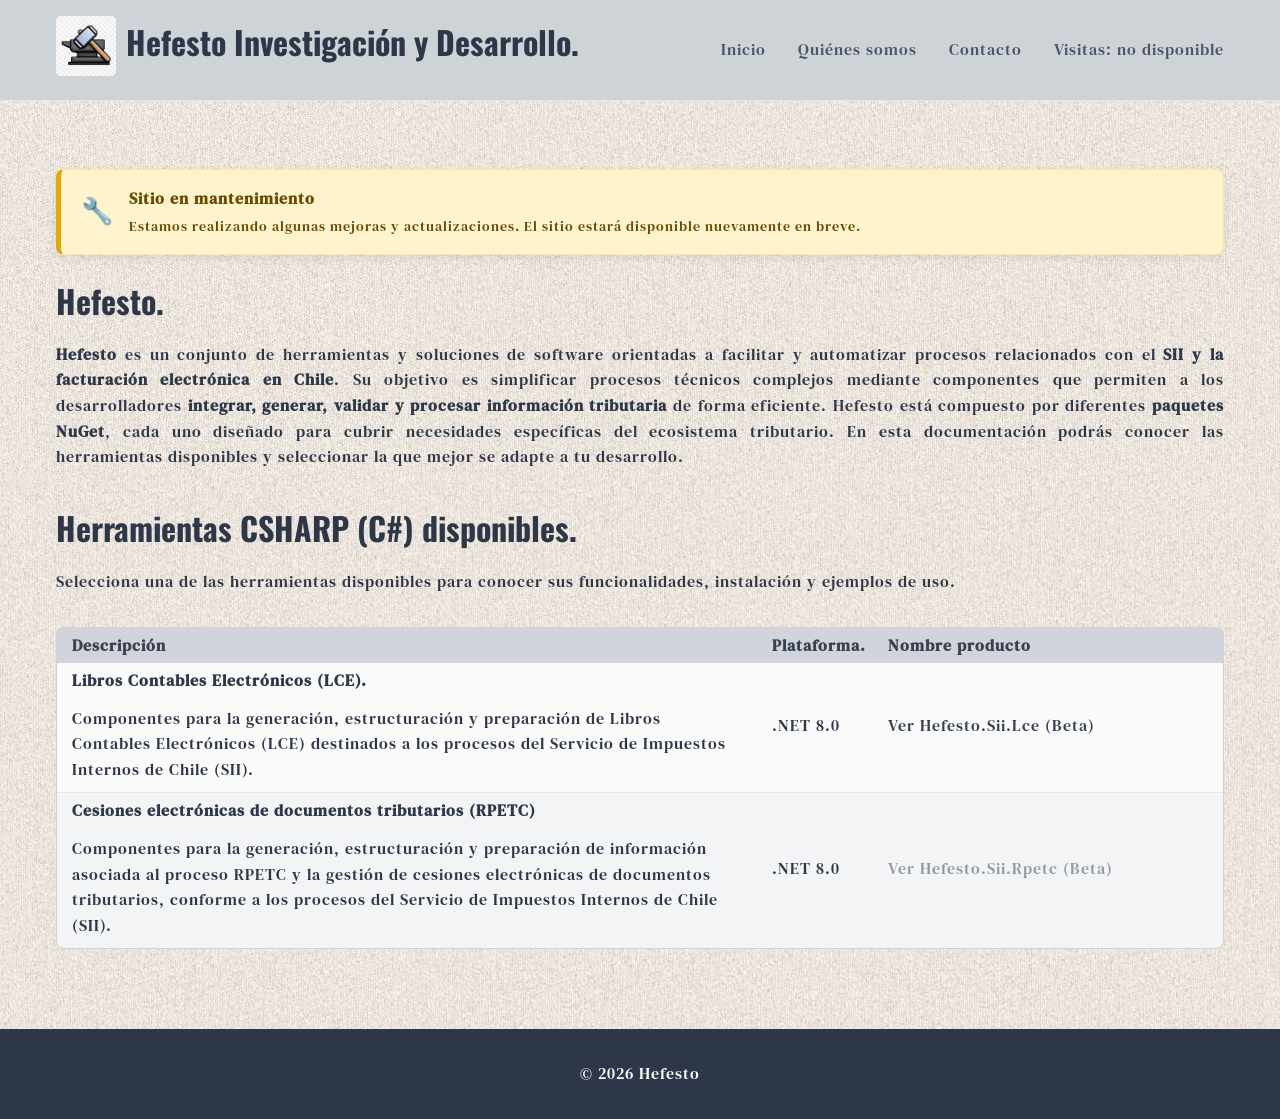
<file: index.html>
<!DOCTYPE html>
<html lang="es">

<head>
    <meta charset="UTF-8">

    <meta name="google-site-verification" content="RN-VroKV3TJYFj3hk_xl8Ds93hoRDFfSQGvnrUKaM8M" />

    <meta name="viewport" content="width=device-width, initial-scale=1.0">

    <meta name="description" content="Documentación de la biblioteca Hefesto">
	
	
	<meta name="description"
		  content="Hefesto SII es una biblioteca .NET para facilitar la generación y procesamiento de Libros Contables Electrónicos y documentos tributarios del SII de Chile.">

	<meta name="robots" content="index, follow">

	<link rel="canonical"
		  href="https://hefestodesarrollador.github.io/SiiNugetDocumentacion/">
	

    <title>Hefesto | Documentación</title>

    <link rel="stylesheet" href="Css/Site.css">
	<link rel="stylesheet" href="Css/code-alert.css">
	
	<link rel="preconnect" href="https://fonts.googleapis.com">

	<link rel="preconnect" href="https://fonts.gstatic.com" crossorigin>

	<link href="https://fonts.googleapis.com/css2?family=Oswald:wght@400;500;600;700&display=swap" rel="stylesheet">
	
	<link rel="preconnect" href="https://fonts.googleapis.com">
	<link rel="preconnect" href="https://fonts.gstatic.com" crossorigin>
	<link href="https://fonts.googleapis.com/css2?family=Asap+Condensed:ital,wght@0,200;0,300;0,400;0,500;0,600;0,700;0,800;0,900;1,200;1,300;1,400;1,500;1,600;1,700;1,800;1,900&family=Barlow+Semi+Condensed:ital,wght@0,100;0,200;0,300;0,400;0,500;0,600;0,700;0,800;0,900;1,100;1,200;1,300;1,400;1,500;1,600;1,700;1,800;1,900&family=DM+Serif+Text:ital@0;1&family=Merriweather:ital,opsz,wght@0,18..144,300..900;1,18..144,300..900&family=Playfair+Display:ital,wght@0,400..900;1,400..900&display=swap" rel="stylesheet">
	
	
	<!-- Icono de la app -->
	<link rel="icon" type="image/png" href="Images/icon.png">
	
	
	<!-- barbatruco -->
	<script src="Js/rutas.js"></script>
	
	
	

</head>





<body>


    <!-- Encabezado -->
    <header>

        <nav>
		
			<!-- identificación del sitio web -->
			<div class="brand">

				<a id="brand-inicio" href="index.html">
					<img id="brand-icono" src="Images/icon.png" alt="Logo Hefesto" class="logo-hefesto" style="width: 60px; height: 60px; margin-right: 10px;"/>
				</a>

				<div class="logo">
					<h1>Hefesto Investigación y Desarrollo.</h1>
				</div>
								
			</div>
			
			<ul>
				<li>
					<a id="inicio" href="#">Inicio</a>
				</li>
				<li>
					<a id="quienesSomos" href="#">Quiénes somos</a>
				</li>
				<li>
					<a id="contacto" href="#">Contacto</a>
				</li>
				<li>
					<a href="#" id="contador-visitas">Visitas: cargando...</a>
				</li>
			</ul>
		
		</nav>
		
    </header>

    <!-- Contenido principal -->
    <main>
	
	<div class="maintenance-alert"> 
        <div class="maintenance-icon">🔧</div>
        <div class="maintenance-content"> <strong>Sitio en mantenimiento</strong> <span>Estamos realizando algunas mejoras y actualizaciones. El sitio estará disponible nuevamente en breve.</span> 
        </div>
    </div>
	
	

        <!-- Inicio -->
        <section id="inicio">
            <h1>Hefesto.</h1>

			<p>
			<b>Hefesto</b> es un conjunto de herramientas y soluciones de software orientadas a facilitar y automatizar procesos relacionados con el <b>SII y la facturación electrónica en Chile</b>.

Su objetivo es simplificar procesos técnicos complejos mediante componentes que permiten a los desarrolladores <b>integrar, generar, validar y procesar información tributaria</b> de forma eficiente.

Hefesto está compuesto por diferentes <b>paquetes NuGet</b>, cada uno diseñado para cubrir necesidades específicas del ecosistema tributario. En esta documentación podrás conocer las herramientas disponibles y seleccionar la que mejor se adapte a tu desarrollo.
			
			</p>

			

        </section>
        
       
        <section id="herramientas">

            <h1>Herramientas CSHARP (C#) disponibles.</h1>

            <p>
                Selecciona una de las herramientas disponibles para conocer
                sus funcionalidades, instalación y ejemplos de uso.
            </p>

            <div class="table-container">

                <table class="tools-table">
                    <colgroup>
                        <col style="width: 60%;"/>
                        <col style="width: 10%;"/>
                        <col style="width: 30%;"/>
                    </colgroup>
                    <thead>
                        <tr>
                            <th>Descripción</th>
                            <th>Plataforma.</th>
                            <th>Nombre producto</th>
                        </tr>
                    </thead>

                    <tbody>


                        <tr>
                            <td>
                                <div id="titulo-detalle">Libros Contables Electrónicos (LCE).</div>
                                Componentes para la generación, estructuración y preparación de Libros Contables Electrónicos (LCE) destinados a los procesos del Servicio de Impuestos Internos de Chile (SII).
                            </td>
                            <td style="vertical-align: middle;">
                                .NET 8.0
                            </td>
                            
                            <td style="vertical-align: middle;">
                                <a href="Lce/HefLce.html">
                                    Ver Hefesto.Sii.Lce (Beta)
                                </a>
                            </td>
                        </tr>

                        <tr>
                            
                            <td>
                                <div id="titulo-detalle">Cesiones electrónicas de documentos tributarios (RPETC)</div>
                                <div>Componentes para la generación, estructuración y preparación de información asociada al proceso RPETC y la gestión de cesiones electrónicas de documentos tributarios, conforme a los procesos del Servicio de Impuestos Internos de Chile (SII).</div>
                            </td>

                            <td style="vertical-align: middle;">
                                .NET 8.0
                            </td>
                            
                            <td style="vertical-align: middle;">
                                <a href="Lce/HefLce.html" style="disabled: true; pointer-events: none; opacity: 0.5;">
                                    Ver Hefesto.Sii.Rpetc (Beta)
                                </a>
                            </td>
                            
                        </tr>


                    </tbody>


                </table>

            </div>

        </section>
      

    </main>

    <!-- Pie de página -->
    <footer>
        <p>
            © 2026 Hefesto
        </p>
    </footer>

	<!-- Contador -->
    <script src="Js/visitas.js"></script>


</body>

</html>

<script>




////
//// Rutas necesarias.
const urlInicio = getUrl("index.html");
const urlContacto = getUrl("HefContacto.html");
const urlQuienesSomos = getUrl("HefQuienesSomos.html");

////
//// Asignar valores del Brand.
document.getElementById("brand-inicio").href = getUrl("index.html");
document.getElementById("brand-icono").src = getUrl("Images/icon.png");

////
//// Asignar valores a los links.
document.getElementById("inicio").href = getUrl("index.html");
document.getElementById("contacto").href = getUrl("HefContacto.html");
document.getElementById("quienesSomos").href = getUrl("HefQuienesSomos.html");


console.log(window.location.origin);
console.log(urlInicio);
console.log(urlContacto);
console.log(urlQuienesSomos);


</script>
</file>
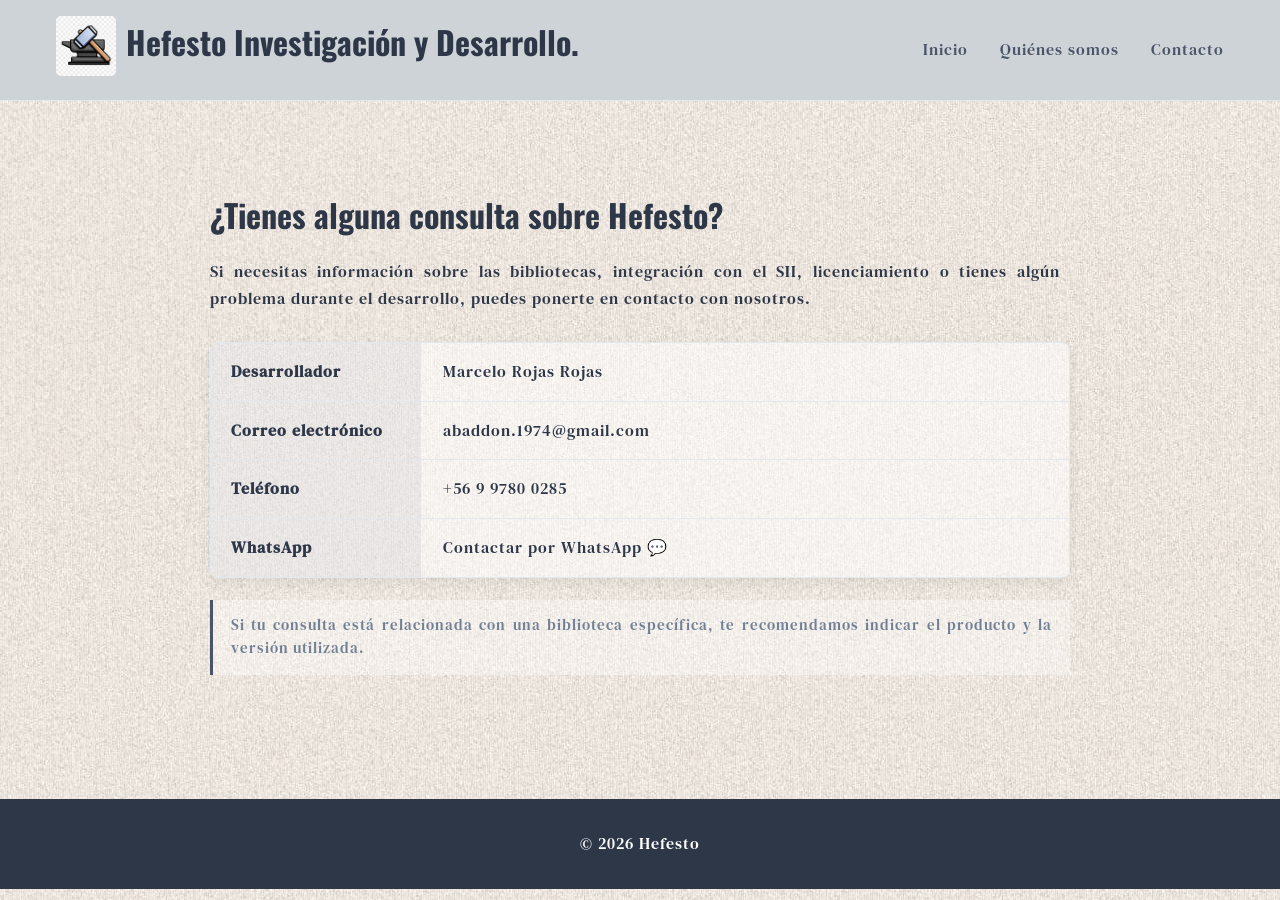
<file: HefContacto.html>
<!DOCTYPE html>
<html lang="es">

<head>
    <meta charset="UTF-8">

    <meta name="viewport" content="width=device-width, initial-scale=1.0">

    <meta name="description" content="Documentación de la biblioteca Hefesto LCE">

    <title>Hefesto | Documentación</title>

    <link rel="stylesheet" href="Css/Site.css">
	<link rel="stylesheet" href="Css/code-contact.css">
	
	<link rel="preconnect" href="https://fonts.googleapis.com">

	<link rel="preconnect" href="https://fonts.gstatic.com" crossorigin>

	<link href="https://fonts.googleapis.com/css2?family=Oswald:wght@400;500;600;700&display=swap" rel="stylesheet">
	
	<link rel="preconnect" href="https://fonts.googleapis.com">
	<link rel="preconnect" href="https://fonts.gstatic.com" crossorigin>
	<link href="https://fonts.googleapis.com/css2?family=Asap+Condensed:ital,wght@0,200;0,300;0,400;0,500;0,600;0,700;0,800;0,900;1,200;1,300;1,400;1,500;1,600;1,700;1,800;1,900&family=Barlow+Semi+Condensed:ital,wght@0,100;0,200;0,300;0,400;0,500;0,600;0,700;0,800;0,900;1,100;1,200;1,300;1,400;1,500;1,600;1,700;1,800;1,900&family=DM+Serif+Text:ital@0;1&family=Merriweather:ital,opsz,wght@0,18..144,300..900;1,18..144,300..900&family=Playfair+Display:ital,wght@0,400..900;1,400..900&display=swap" rel="stylesheet">
	
	<!-- Icono -->
	<link rel="icon" type="image/png" href="/Images/icon.png">
	
	<!-- barbatruco -->
	<script src="Js/rutas.js"></script>
	
</head>

<body>

    <!-- Encabezado -->
    <header>
        <nav>
		
		<div class="brand">
                <a href="index.html">
                    <img src="Images/icon.png" alt="Logo Hefesto" class="logo-hefesto" style="width: 60px; height: 60px; margin-right: 10px;"/>
                </a>
				<div class="logo">
					<h1>Hefesto Investigación y Desarrollo.</h1>
				</div>
            </div>
             <ul>
                <li>
                    <a id="inicio" href="#">Inicio</a>
                </li>
                <li>
                    <a id="quienesSomos" href="#">Quiénes somos</a>
                </li>
                <li>
                    <a id="contacto" href="#">Contacto</a>
                </li>
            </ul>
		    
        </nav>
    </header>

    <!-- Contenido principal -->
    <main>
		
		
	<section id="contacto" class="contact-section">

    <h1>¿Tienes alguna consulta sobre Hefesto?</h1>

    <p class="contact-intro">
        Si necesitas información sobre las bibliotecas, integración con el SII,
        licenciamiento o tienes algún problema durante el desarrollo,
        puedes ponerte en contacto con nosotros.
    </p>

    <div class="contact-card">

        <div class="contact-row">
            <div class="contact-label">
                <span>Desarrollador</span>
            </div>
            <div class="contact-value">
                Marcelo Rojas Rojas
            </div>
        </div>

        <div class="contact-row">
            <div class="contact-label">
                <span>Correo electrónico</span>
            </div>
            <div class="contact-value">
				abaddon.1974@gmail.com
            </div>
        </div>

        <div class="contact-row">
            <div class="contact-label">
                <span>Teléfono</span>
            </div>
            <div class="contact-value">
                    +56 9 9780 0285			
            </div>
        </div>

        <div class="contact-row">
            <div class="contact-label">
                <span>WhatsApp</span>
            </div>
            <div class="contact-value">
                <a href="https://wa.me/56997800285?text=Hola%2C%20quisiera%20obtener%20informaci%C3%B3n%20sobre%20Hefesto."
				   target="_blank"
				   class="btn-whatsapp">
					Contactar por WhatsApp 💬 
				</a>
            </div>
        </div>

    </div>

    <p class="contact-note">
        Si tu consulta está relacionada con una biblioteca específica,
        te recomendamos indicar el producto y la versión utilizada.
    </p>

</section>
		
		

        
        
    </main>

    <!-- Pie de página -->
    <footer>
        <p>
            © 2026 Hefesto
        </p>
    </footer>

</body>

</html>

<script>

const urlInicio = getUrl("index.html");
const urlContacto = getUrl("HefContacto.html");
const urlQuienesSomos = getUrl("HefQuienesSomos.html");

console.log(window.location.origin);
console.log(urlInicio);
console.log(urlContacto);
console.log(urlQuienesSomos);

////
//// Asignar valores a los links.
document.getElementById("inicio").href = getUrl("index.html");
document.getElementById("contacto").href = getUrl("HefContacto.html");
document.getElementById("quienesSomos").href = getUrl("HefQuienesSomos.html");

</script>
</file>
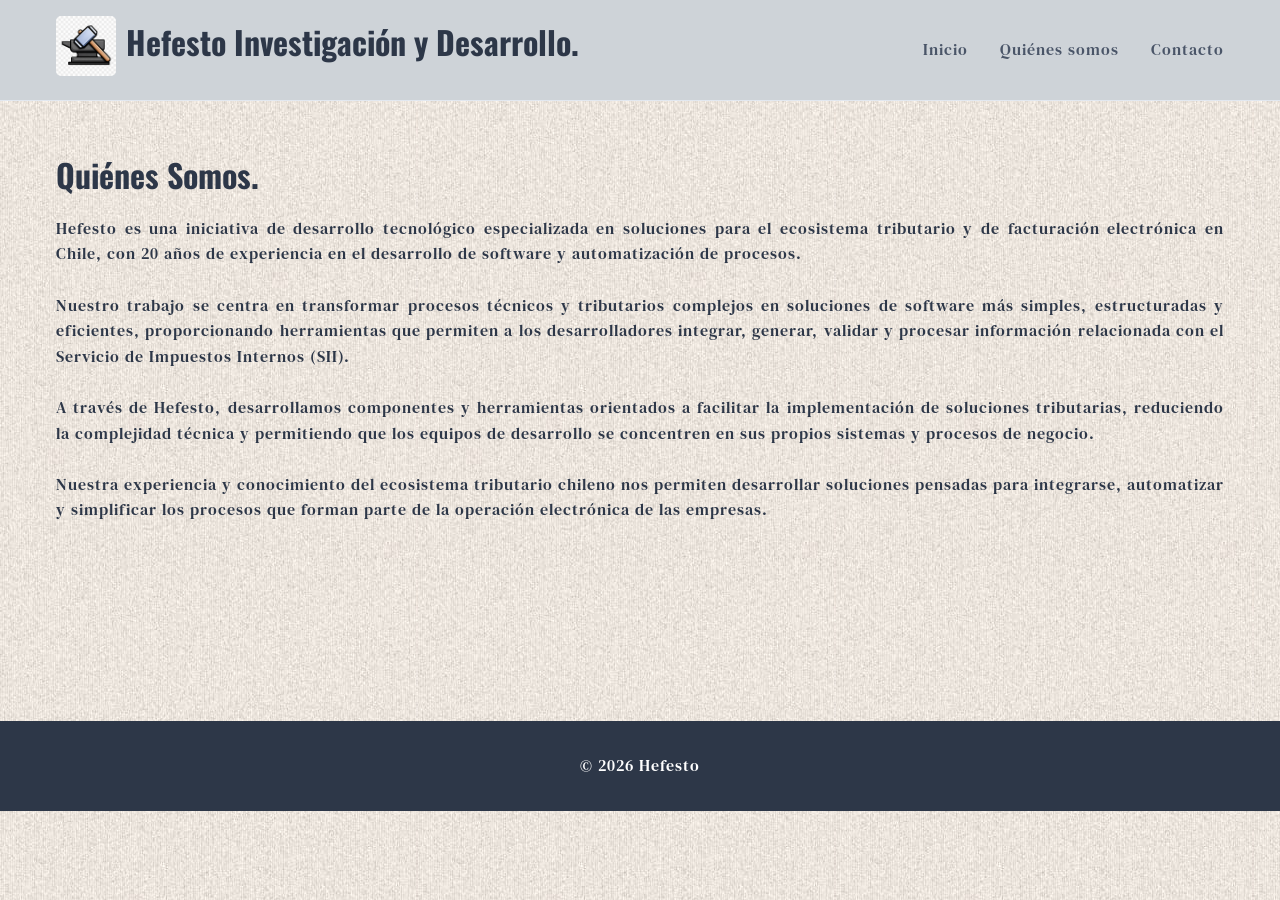
<file: HefQuienesSomos.html>
<!DOCTYPE html>
<html lang="es">

<head>
    <meta charset="UTF-8">

    <meta name="viewport" content="width=device-width, initial-scale=1.0">

    <meta name="description" content="Documentación de la biblioteca Hefesto LCE">

    <title>Hefesto | Documentación</title>

    <link rel="stylesheet" href="Css/Site.css">
	
	<link rel="preconnect" href="https://fonts.googleapis.com">

	<link rel="preconnect" href="https://fonts.gstatic.com" crossorigin>

	<link href="https://fonts.googleapis.com/css2?family=Oswald:wght@400;500;600;700&display=swap" rel="stylesheet">
	
	<link rel="preconnect" href="https://fonts.googleapis.com">
	<link rel="preconnect" href="https://fonts.gstatic.com" crossorigin>
	<link href="https://fonts.googleapis.com/css2?family=Asap+Condensed:ital,wght@0,200;0,300;0,400;0,500;0,600;0,700;0,800;0,900;1,200;1,300;1,400;1,500;1,600;1,700;1,800;1,900&family=Barlow+Semi+Condensed:ital,wght@0,100;0,200;0,300;0,400;0,500;0,600;0,700;0,800;0,900;1,100;1,200;1,300;1,400;1,500;1,600;1,700;1,800;1,900&family=DM+Serif+Text:ital@0;1&family=Merriweather:ital,opsz,wght@0,18..144,300..900;1,18..144,300..900&family=Playfair+Display:ital,wght@0,400..900;1,400..900&display=swap" rel="stylesheet">
	
	<!-- barbatruco -->
	<script src="Js/rutas.js"></script>
	
</head>

<body>

    <!-- Encabezado -->
    <header>
        <nav>
		
		<div class="brand">
                <a href="index.html">
                    <img src="Images/icon.png" alt="Logo Hefesto" class="logo-hefesto" style="width: 60px; height: 60px; margin-right: 10px;"/>
                </a>
				<div class="logo">
					<h1>Hefesto Investigación y Desarrollo.</h1>
				</div>
            </div>
            <ul>
                <li>
                    <a id="inicio" href="#">Inicio</a>
                </li>
                <li>
                    <a id="quienesSomos" href="#">Quiénes somos</a>
                </li>
                <li>
                    <a id="contacto" href="#">Contacto</a>
                </li>
            </ul>
		    
        </nav>
    </header>

    <!-- Contenido principal -->
    <main>

        <!-- Inicio -->
        <section id="inicio">
            <h1>Quiénes Somos.</h1>
           
            <p>
               Hefesto es una iniciativa de desarrollo tecnológico especializada en soluciones para el ecosistema tributario y de facturación electrónica en Chile, con 20 años de experiencia en el desarrollo de software y automatización de procesos.<br><br>

Nuestro trabajo se centra en transformar procesos técnicos y tributarios complejos en soluciones de software más simples, estructuradas y eficientes, proporcionando herramientas que permiten a los desarrolladores integrar, generar, validar y procesar información relacionada con el Servicio de Impuestos Internos (SII).<br><br>

A través de Hefesto, desarrollamos componentes y herramientas orientados a facilitar la implementación de soluciones tributarias, reduciendo la complejidad técnica y permitiendo que los equipos de desarrollo se concentren en sus propios sistemas y procesos de negocio.<br><br>

Nuestra experiencia y conocimiento del ecosistema tributario chileno nos permiten desarrollar soluciones pensadas para integrarse, automatizar y simplificar los procesos que forman parte de la operación electrónica de las empresas.<br><br>

            </p>
			

			<br/>
			<br/>
			<br/>
			

        </section>

        
        
    </main>

    <!-- Pie de página -->
    <footer>
        <p>
            © 2026 Hefesto
        </p>
    </footer>

</body>

</html>

<script>

const urlInicio = getUrl("index.html");
const urlContacto = getUrl("HefContacto.html");
const urlQuienesSomos = getUrl("HefQuienesSomos.html");

console.log(window.location.origin);
console.log(urlInicio);
console.log(urlContacto);
console.log(urlQuienesSomos);

////
//// Asignar valores a los links.
document.getElementById("inicio").href = getUrl("index.html");
document.getElementById("contacto").href = getUrl("HefContacto.html");
document.getElementById("quienesSomos").href = getUrl("HefQuienesSomos.html");

</script>
</file>
<file: Css/Site.css>
/* =========================================================
   HEFESTO - ESTILOS GENERALES
   ========================================================= */

/* ---------- Variables globales ---------- */

:root {
    --color-primary: #4a5568;
    --color-primary-dark: #2d3748;
    --color-secondary: #718096;

    --color-background: #bebebe; 
    --color-surface: #ced3d8;

    --color-text: #2d3748;
    --color-text-light: #718096;

    --color-border: #e2e8f0;

    --font-family:
        -apple-system,
        BlinkMacSystemFont,
        "Segoe UI",
        Roboto,
        Helvetica,
        Arial,
        sans-serif;

    --max-width: 1200px;

    --spacing-small: 0.5rem;
    --spacing-medium: 1rem;
    --spacing-large: 2rem;

    --border-radius: 8px;
}


/* ---------- Reset básico ---------- */

* {
    margin: 0;
    padding: 0;
    box-sizing: border-box;
}


/* ---------- HTML / Body ---------- */

html {
    scroll-behavior: smooth;
}

body {
    font-family: var(--font-family);
    background-color: var(--color-background);
    color: var(--color-text);
    line-height: 1.6;

    background-image: url("../Images/textura.jfif"); 
    background-repeat: repeat;
	
	    font-family: "DM Serif Text", serif;
  font-weight: 400;
  font-style: normal;
	 letter-spacing: 1px;




}


/* ---------- Enlaces ---------- */

a {
    color: var(--color-primary);
    text-decoration: none;
}

a:hover {
    color: var(--color-primary-dark);
}


/* ---------- Encabezado ---------- */

header {
    background-color: var(--color-surface);
    border-bottom: 1px solid var(--color-border);
    position: sticky;
    top: 0;
    z-index: 1000;
}

nav {
    max-width: var(--max-width);
    margin: 0 auto;
    padding: var(--spacing-medium);

    display: flex;
    align-items: center;
    justify-content: space-between;
}

.logo {
    font-size: 1.5rem;
    font-weight: 700;
    color: var(--color-primary-dark);
}

.brand {
    display: flex;
    align-items: center;
}

.logo-hefesto {
    width: 60px;
    height: 60px;
    margin-right: 10px;
	border-radius:5px;
}




nav ul {
    display: flex;
    list-style: none;
    gap: var(--spacing-large);
}


/* ---------- Contenido ---------- */

main {
    max-width: var(--max-width);
    margin: 0 auto;
    padding: 3rem var(--spacing-medium);
}

section {
    margin-bottom: 2rem;
}

h1{
	
	font-family: 'Oswald', sans-serif;
    font-weight: 700;
    letter-spacing: 0px;
	
}


h3 {
    color: var(--color-primary-dark);
    line-height: 1.2;
}




h1 {
    font-size: 2.0rem;
    margin-bottom: var(--spacing-medium);
}

h2 {
    font-size: 2rem;
    margin-bottom: var(--spacing-medium);
}

h3 {
    font-size: 1.25rem;
    margin-bottom: var(--spacing-small);
}

p {
    margin-bottom: var(--spacing-medium);
	text-align: justify;
}


/* ---------- Bloques de código ---------- */





/* ---------- Artículos ---------- */

article {
    background-color: var(--color-surface);
    border: 1px solid var(--color-border);
    border-radius: var(--border-radius);

    padding: var(--spacing-large);
    margin-bottom: var(--spacing-medium);
}


/* ---------- Footer ---------- */

footer {
    background-color: var(--color-primary-dark);
    color: white;
    text-align: center;
    padding: var(--spacing-large);
}

footer p {
    text-align: center;
    margin-bottom: 0;
}

/* ---------- Responsive ---------- */

@media (max-width: 768px) {

    nav {
        flex-direction: column;
        gap: var(--spacing-medium);
    }

    nav ul {
        flex-wrap: wrap;
        justify-content: center;
        gap: var(--spacing-medium);
    }

    main {
        padding: 2rem var(--spacing-medium);
    }

    h1 {
        font-size: 2rem;
    }

    h2 {
        font-size: 1.6rem;
    }

}


/* ---------- Tabla de herramientas ---------- */

.table-container {
    width: 100%;
    overflow-x: auto;
    margin-top: var(--spacing-large);
}

.tools-table {
    width: 100%;
    table-layout: fixed;
    border-collapse: collapse;
    background-color: var(--color-surface);
    border: 1px solid var(--color-border);
    border-radius: var(--border-radius);
    overflow: hidden;
}

.tools-table th {
    background-color: #d1d5db;
    color: #374151;

    text-align: left;
    font-weight: 600;

    padding: 5px 20px 5px 15px;
    border-bottom: 0px solid #9ca3af;
}

.tools-table td {
    padding: 5px 20px 5px 15px;

    border-bottom: 1px solid #e5e7eb;

    color: var(--color-text);
    vertical-align: top;

    white-space: normal;
    overflow-wrap: break-word;
    word-wrap: break-word;

    padding-bottom: 10px;

}

/* Filas alternadas */

.tools-table tbody tr:nth-child(even) {
    background-color: #f3f4f6;
}

.tools-table tbody tr:nth-child(odd) {
    background-color: #fafafa;
}

/* Efecto al pasar el mouse */

.tools-table tbody tr:hover {
    background-color: #e5e7eb;
    cursor: pointer;
}

/* Primera columna */

.tools-table td:first-child {
    font-weight: normal;
}

/* Nombre del producto */

.tools-table td:last-child {
    font-weight: normal;
}

/* Enlaces */

.tools-table td a {
    color: #374151;
}

.tools-table td a:hover {
    color: #111827;
    text-decoration: underline;
}

/* Última fila */

.tools-table tbody tr:last-child td {
    border-bottom: none;
}


	
	#titulo-detalle
	{
		margin-bottom: 12px !important;
		background: transparent;
		font-weight:bold;
		
		
	}
</file>
<file: Css/code-alert.css>
.maintenance-alert {
    display: flex;
    align-items: center;
    gap: 15px;
    padding: 16px 20px;
    margin: 20px auto;
    max-width: var(--max-width);
    background: #fff3cd;
    border: 1px solid #ffe69c;
    border-left: 5px solid #e0a800;
    border-radius: var(--border-radius);
    color: #664d03;
    box-shadow: 0 3px 8px rgba(0, 0, 0, 0.08);
}

.maintenance-icon {
    font-size: 26px;
    flex-shrink: 0;
}

.maintenance-content {
    display: flex;
    flex-direction: column;
    gap: 4px;
}

.maintenance-content strong {
    font-size: 16px;
    font-weight: 600;
}

.maintenance-content span {
    font-size: 14px;
    color: #664d03;
}
</file>
<file: Css/code-contact.css>
/* =========================================
   CONTACTO
   ========================================= */

.contact-section {
    max-width: 900px;
    margin: 0 auto;
    padding: 40px 20px 60px;
}

.contact-section h1 {
    margin-bottom: 18px;
}

.contact-intro {
    max-width: 850px;
    margin-bottom: 30px;
    line-height: 1.7;
}

.contact-card {
    background: rgba(255, 255, 255, 0.55);
    border: 1px solid var(--color-border);
    border-radius: var(--border-radius);
    box-shadow: 0 4px 14px rgba(0, 0, 0, 0.08);
    overflow: hidden;
}

.contact-row {
    display: grid;
    grid-template-columns: 210px 1fr;
    align-items: center;
    min-height: 58px;
    border-bottom: 1px solid var(--color-border);
}

.contact-row:last-child {
    border-bottom: none;
}

.contact-label {
    padding: 16px 20px;
    background: rgba(74, 85, 104, 0.08);
    color: var(--color-primary-dark);
    font-weight: 600;
}

.contact-value {
    padding: 16px 22px;
    color: var(--color-text);
}

.contact-value a {
    color: var(--color-primary-dark);
    text-decoration: none;
    transition: color 0.2s ease;
}

.contact-value a:hover {
    color: var(--color-secondary);
    text-decoration: underline;
}

.contact-whatsapp {
    display: inline-flex;
    align-items: center;
    gap: 8px;
    font-weight: 600;
}

.contact-arrow {
    font-size: 18px;
    transition: transform 0.2s ease;
}

.contact-whatsapp:hover .contact-arrow {
    transform: translateX(4px);
}

.contact-note {
    margin-top: 22px;
    padding: 14px 18px;
    border-left: 3px solid var(--color-primary);
    background: rgba(255, 255, 255, 0.35);
    color: var(--color-text-light);
    font-size: 0.92rem;
    line-height: 1.6;
}
</file>
